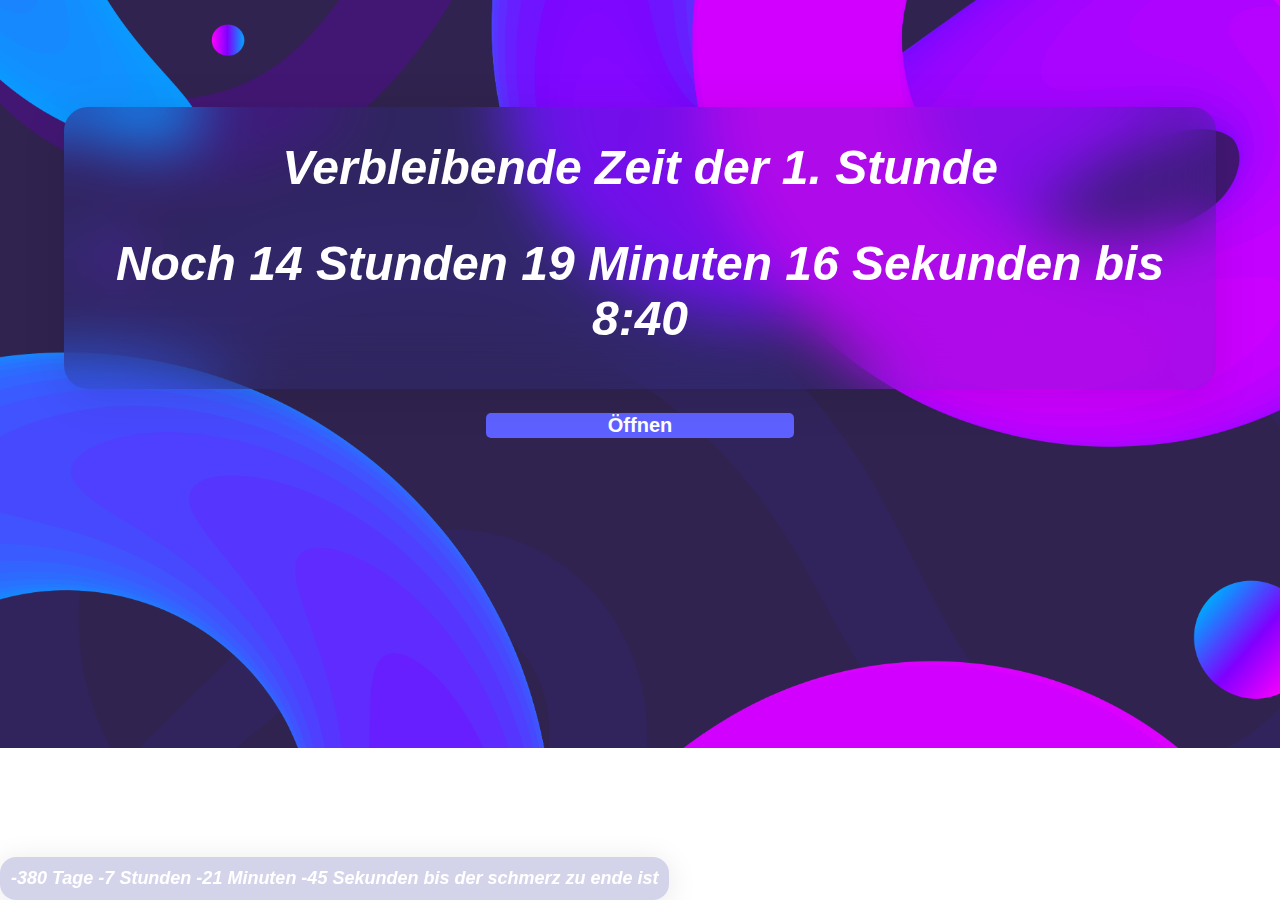
<file: index.html>
<!DOCTYPE html>
<html lang="en">
<head>
    <meta charset="UTF-8">
    <meta name="viewport" content="width=device-width, initial-scale=1.0">
    <title>Datum und Uhrzeit</title>
    <link rel="stylesheet" href="style.css">
</head>
<body>
    <div id="Zoomable">
        <h1 id="VerbleibendeStunde">Verbleibende Zeit</h1>
        <h2 id="Zeit">Noch 0 Stunden 0 Minuten 0 Sekunden bis 12:55</h2>
    </div>
    <br><br>
    <br><br>
    <button id="opener" onclick="openList('buttons')">Öffnen</button>  
    <br><br> 
    <div id="timeButtons">
        <br>
        <button id="Button1" onclick="setTime(0)">1. Stunde</button>
        <button id="Button2" onclick="setTime(1)">2. Stunde</button>
        <br><br>
        <button id="Button3" onclick="setTime(2)">3. Stunde</button>
        <button id="Button4" onclick="setTime(3)">4. Stunde</button>
        <br>
        <br>
        <button id="Button5" onclick="setTime(4)">5. Stunde</button>
        <button id="Button6" onclick="setTime(5)">6. Stunde</button>
        <br>
        <br>
        <button id="Button7" onclick="setTime(6)">7. Stunde</button>
        <button id="Button8" onclick="setTime(7)">8. Stunde</button>
        <br>
        <br>
    </div>
    <br>
    <br>
    <div id="soundButtons">
        <iframe width="110" height="200" src="https://www.myinstants.com/instant/mcdonalds-whistle-55296/embed/"></iframe>
        <iframe width="110" height="200" src="https://www.myinstants.com/instant/mcdonalds-beeping-sound-69919/embed/"></iframe>
        <iframe width="110" height="200" src="https://www.myinstants.com/instant/sitcom-laugh/embed/"></iframe>
        <iframe width="110" height="200" src="https://www.myinstants.com/instant/portal-2-buzzer/embed/"></iframe>
    </div>
    <div id="timer"></div>
    <script src="Js.js"></script>
    <script>remainingTime()</script>
    <script>
        // Timer Script
        const targetDate = new Date('2025-07-09T12:00:00'); // Hier kannst du das Ziel-Datum und die Ziel-Uhrzeit einstellen
        const message = "der schmerz zu ende ist"

        function updateTimer() {
            const now = new Date();
            const difference = targetDate - now;
            const days = Math.floor(difference / (1000 * 60 * 60 * 24));
            const hours = Math.floor((difference % (1000 * 60 * 60 * 24)) / (1000 * 60 * 60));
            const minutes = Math.floor((difference % (1000 * 60 * 60)) / (1000 * 60));
            const seconds = Math.floor((difference % (1000 * 60)) / 1000);

            document.getElementById('timer').innerHTML =
                `${days} Tage ${hours} Stunden ${minutes} Minuten ${seconds} Sekunden bis ${message}`;

            setTimeout(updateTimer, 1000);
        }

        updateTimer();
    </script>
</body>
</html>
</file>
<file: style.css>
body {
    font-family: Arial, Helvetica, sans-serif;
    font-weight: bold;
    margin: auto;
    margin-top: -8%;
    text-align: center;
    padding: 20%;
    background-image: url("background.png");
    background-size: cover;
    background-repeat: no-repeat;
    font-style: italic;
}

iframe {
    border: 0px;
}

div {
    background: rgba(49, 47, 158, 0.21);
    border-radius: 16px;
    box-shadow: 0 4px 30px rgba(0, 0, 0, 0.1);
    backdrop-filter: blur(20px);
    -webkit-backdrop-filter: blur(20px);
    border: 1px solid transparent;
    transition: scale 1s;
}

.d-none {
    display: none;
}

h1, h2 {
    font-size: xx-large;
    color: white;
    font-weight: 900;
}

button {
    background-color: rgb(94, 97, 255);
    color: white;
    font-family: Arial, Helvetica, sans-serif;
    font-weight: bold;
    text-decoration: none;
    border-radius: 5px;
    width: 40%;
    font-size: 20px;
    border: none;
}

button:active {
    background-color: rgb(82, 68, 157);
    transform: translateY(4px);
}

#timer {
    position: fixed;
    bottom: 0;
    left: 0;
    padding: 10px;
    font-size: large;
    color: white;
    font-weight: 900;
}
</file>
